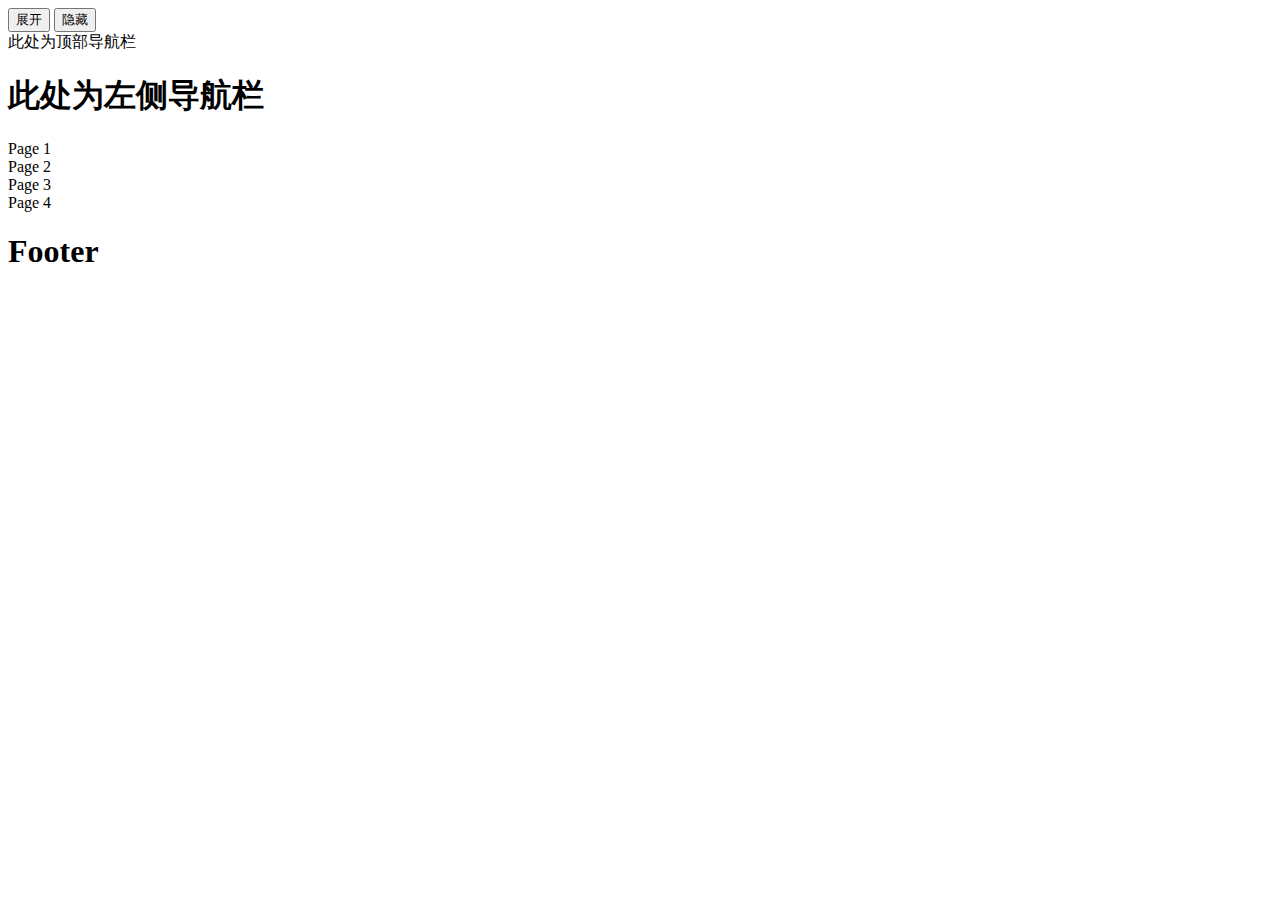
<file: src/main/resources/templates/index.html>
<!DOCTYPE html>
<html lang="zh" xmlns:th="http://www.thymeleaf.org">
<head>
    <meta charset="UTF-8">
    <title>History API</title>

    <link rel="stylesheet" th:href="@{/css/index.css}">

</head>
<body>

<!-- 头部内容 -->
<header id="xxw-header">

    <div class="d-i-b">
        <button>展开</button>
        <button>隐藏</button>
    </div>

    <div class="d-i-b">此处为顶部导航栏</div>

</header>

<!-- 侧边 -->
<aside id="xxw-aside">
    <div>
        <h1>此处为左侧导航栏</h1>
    </div>
    <div>
        <a th:href="@{#page/1}">Page 1</a>
    </div>
    <div>
        <a th:href="@{#page/2}">Page 2</a>
    </div>
    <div>
        <a th:href="@{#page/3}">Page 3</a>
    </div>
    <div>
        <a th:href="@{#page/4}">Page 4</a>
    </div>
</aside>

<!-- 主内容 -->
<main id="xxw-main"></main>

<!-- 脚 -->
<footer id="xxw-footer">
    <h1>Footer</h1>
</footer>

</body>

<!--<script type="text/javascript" th:src="@{/js/jquery-3.5.0.min.js}"></script>-->
<script type="text/javascript" th:src="@{/js/jquery-3.5.1.min.js}"></script>
<script type="text/javascript" th:src="@{/js/index.js}"></script>

<script th:inline="javascript" type="text/javascript">

    /**
     * 文档就绪函数
     */
    $(function () {
        const currentHash = window.location.hash.slice(1) || 'page/1'; // 当前 hash
        showNav('#xxw-main', 'page/1', 'a', "a[href='#" + currentHash + "']")
    })

    /**
     * 浏览器地址变化
     */
    window.addEventListener('popstate', function (e) {
        const currentHash = window.location.hash.slice(1) || 'page/1'; // 当前 hash
        showNav('#xxw-main', 'page/1', 'a', "a[href='#" + currentHash + "']")
    })

    /**
     * 展示页面
     * @param target 需要展示URL的位置
     * @param defaultHash 默认 hash 值
     * @param otherNav 其他导航栏，不为空
     * @param thisNav 当前导航栏，不为空
     * @param thisClass 当前 class，默认值：nav-this，可为空
     * @param forceHash 强制使用 hash
     */
    function showNav(target, defaultHash, otherNav, thisNav, thisClass, forceHash) {
        const currentHash = forceHash ? forceHash : (window.location.hash.slice(1) || defaultHash || '/'); // 当前 hash
        thisClass = thisClass || 'nav-this' // this a class
        $(otherNav).removeClass(thisClass) // 移除 this
        $(thisNav).addClass(thisClass) // 添加 this
        $.get(currentHash).done(function (data) { // 请求 hash
            $(target).html(data) // 成功时，页面显示
        }).fail(function (data) { //
            $(target).html(data.responseText) // 失败时，页面显示
        });
    }

</script>

</html>
</file>
